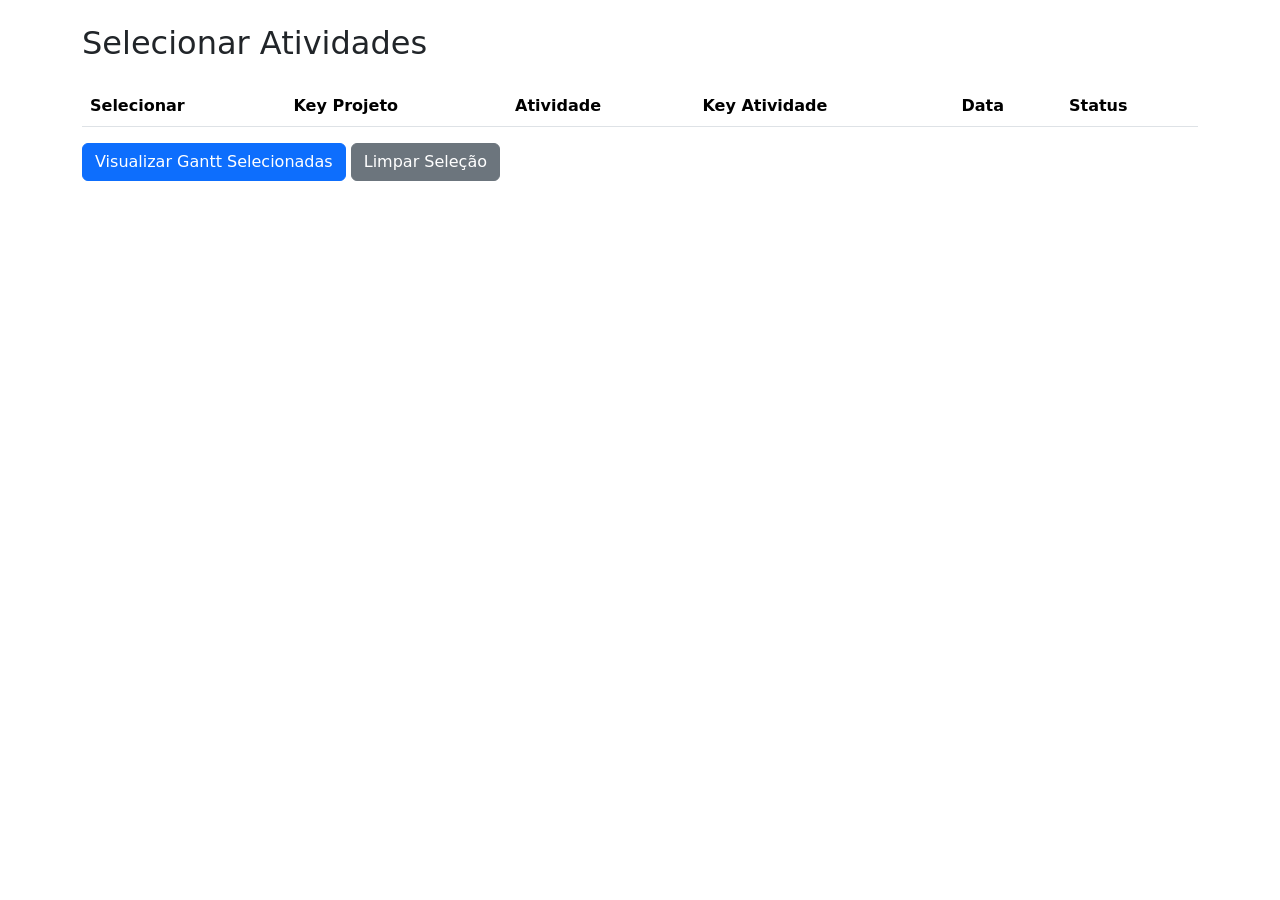
<file: Templates/grid_atividades.html>
<!DOCTYPE html>
<html lang="pt-br">
<head>
    <meta charset="UTF-8">
    <title>Seleção de Atividades</title>
    <link href="https://cdn.jsdelivr.net/npm/bootstrap@5.1.3/dist/css/bootstrap.min.css" rel="stylesheet">
    <link href="https://cdn.datatables.net/1.11.5/css/dataTables.bootstrap5.min.css" rel="stylesheet">
    <style>
        .selected {
            background-color: #e6f7ff !important;
        }
        .dataTables_wrapper {
            margin-top: 20px;
        }
        #tabelaAtividades {
            width: 100% !important;
        }
        .zoho-key {
            font-family: monospace;
            font-size: 0.9em;
        }
    </style>
</head>
<body>
    <div class="container mt-4">
        <h2 class="mb-4">Selecionar Atividades</h2>
        
        <table id="tabelaAtividades" class="table table-striped table-hover">
            <thead>
                <tr>
                    <th>Selecionar</th>
                    <!--<th>ID</th>-->
                    <!--<th>Projeto</th>-->
                    <th>Key Projeto</th>
                    <th>Atividade</th>
                    <th>Key Atividade</th>
                    <th>Data</th>
                    <th>Status</th>
                </tr>
            </thead>
            <tbody>
                <!-- Dados serão carregados via AJAX -->
            </tbody>
        </table>
        
        <div class="mt-3">
            <button id="btnVisualizarGantt" class="btn btn-primary">
                Visualizar Gantt Selecionadas
            </button>
            <button id="btnLimparSelecao" class="btn btn-secondary">
                Limpar Seleção
            </button>
        </div>
    </div>

    <!-- JavaScript Libraries -->
    <script src="https://code.jquery.com/jquery-3.6.0.min.js"></script>
    <script src="https://cdn.datatables.net/1.11.5/js/jquery.dataTables.min.js"></script>
    <script src="https://cdn.datatables.net/1.11.5/js/dataTables.bootstrap5.min.js"></script>
    
    <script>
        $(document).ready(function() {
            let atividadesSelecionadas = [];
            
            // Configuração da DataTable com paginação
            const table = $('#tabelaAtividades').DataTable({
                ajax: {
                    url: '/api/ultimas_atividades',
                    dataSrc: '',
                    data: function(d) {
                        // Adiciona parâmetro para incluir dados do projeto
                        d.include_project = true;
                    }
                },
                columns: [
                    {
                        data: null,
                        render: function(data, type, row) {
                            return `<input type="checkbox" class="form-check-input select-atividade" data-id="${row.id}">`;
                        },
                        orderable: false,
                        width: '5%'
                    },
                    //{ 
                    //    data: 'atividade_id',
                    //    width: '10%'
                    //},
                    //{ 
                    //    data: 'projeto_id',
                    //    width: '10%' 
                    //},
                    { 
                        data: 'projeto_key_zoho',
                        render: function(data, type, row) {
                            return data ? `<span class="zoho-key">${data}</span>` : '-';
                        },
                        width: '15%'
                    },
                    { 
                        data: 'nome_atividade',
                        width: '20%'
                    },
                    { 
                        data: 'key_zoho',
                        render: function(data, type, row) {
                            return data ? `<span class="zoho-key">${data}</span>` : '-';
                        },
                        width: '15%'
                    },
                    { 
                        data: 'data_inicio',
                        width: '10%'
                    },
                    { 
                        data: 'status',
                        width: '10%'
                    }
                ],
                pageLength: 20,
                lengthMenu: [10, 20, 50, 100],
                language: {
                    url: '//cdn.datatables.net/plug-ins/1.11.5/i18n/pt-BR.json'
                },
                createdRow: function(row, data, dataIndex) {
                    if (atividadesSelecionadas.includes(data.id)) {
                        $(row).addClass('selected');
                        $(row).find('.select-atividade').prop('checked', true);
                    }
                }
            });
            
            // Selecionar/deselecionar linha
            $('#tabelaAtividades tbody').on('click', 'tr', function(e) {
                if (e.target.tagName === 'A' || e.target.tagName === 'BUTTON') {
                    return;
                }
                
                const data = table.row(this).data();
                const checkbox = $(this).find('.select-atividade');
                
                if (atividadesSelecionadas.includes(data.id)) {
                    atividadesSelecionadas = atividadesSelecionadas.filter(id => id !== data.id);
                    $(this).removeClass('selected');
                    checkbox.prop('checked', false);
                } else {
                    atividadesSelecionadas.push(data.id);
                    $(this).addClass('selected');
                    checkbox.prop('checked', true);
                }
            });
            
            $('#btnVisualizarGantt').click(function() {
                if (atividadesSelecionadas.length === 0) {
                    alert('Selecione pelo menos uma atividade');
                    return;
                }
                window.open(`/visualizar_gantt_multiplo?ids=${atividadesSelecionadas.join(',')}`, '_blank');
            });
            
            $('#btnLimparSelecao').click(function() {
                atividadesSelecionadas = [];
                table.$('tr.selected').removeClass('selected');
                table.$('.select-atividade').prop('checked', false);
            });
        });
    </script>
</body>
</html>
</file>
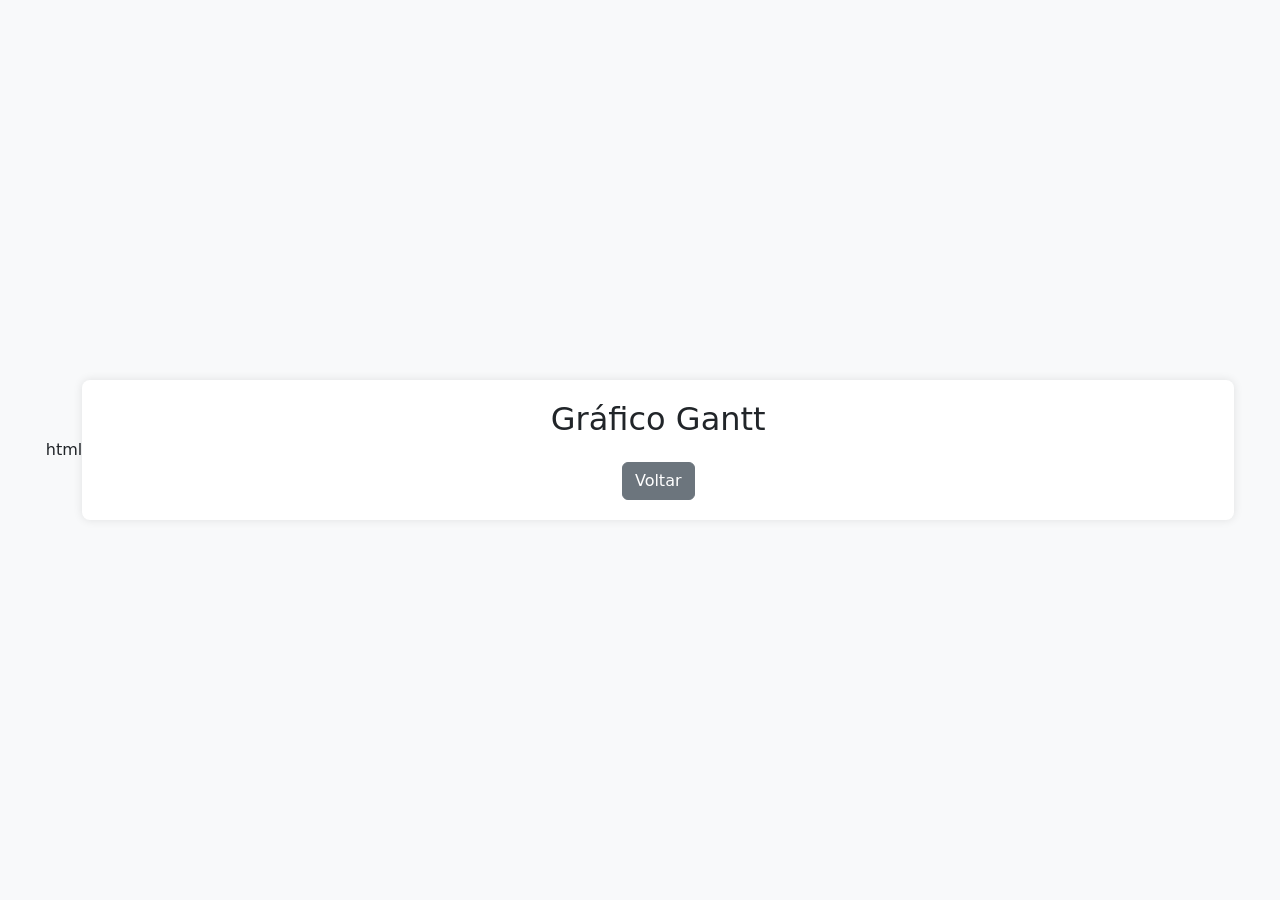
<file: Templates/visualizar_gantt.html>
html
<!DOCTYPE html>
<html lang="pt-br">
<head>
    <meta charset="UTF-8">
    <title>Gráfico Gantt</title>
    <link href="https://cdn.jsdelivr.net/npm/bootstrap@5.1.3/dist/css/bootstrap.min.css" rel="stylesheet">
    <script src="https://d3js.org/d3.v7.min.js"></script>
    <style>
        body {
            display: flex;
            justify-content: center;
            align-items: center;
            height: 100vh;
            margin: 0;
            background-color: #f8f9fa;
        }
        .gantt-container {
            width: 90%;
            max-width: 1200px;
            background: white;
            padding: 20px;
            border-radius: 8px;
            box-shadow: 0 0 10px rgba(0,0,0,0.1);
        }
        .bar-projeto {
            fill: #6c757d;
        }
        .bar-atividade {
            fill: #0d6efd;
        }
        .axis text {
            font-size: 12px;
        }
        .axis-label {
            font-size: 14px;
            font-weight: bold;
        }
    </style>
</head>
<body>
    <div class="gantt-container">
        <h2 class="text-center mb-4">Gráfico Gantt</h2>
        <div id="gantt-chart"></div>
        <div class="text-center mt-4">
            <a href="/grid_atividades" class="btn btn-secondary">Voltar</a>
        </div>
    </div>

    <script>
        // Dados do Gantt passados pelo Flask
        const dadosGantt = {{ dados_gantt|tojson|safe }};
        
        // Configurações do gráfico
        const margin = {top: 50, right: 50, bottom: 50, left: 100};
        const width = 1000 - margin.left - margin.right;
        const height = 300 - margin.top - margin.bottom;
        
        // Parse das datas
        const parseDate = d3.timeParse("%Y-%m-%d");
        const projetoStart = parseDate(dadosGantt.projeto.start);
        const projetoEnd = parseDate(dadosGantt.projeto.end);
        const atividadeStart = parseDate(dadosGantt.atividade.start);
        const atividadeEnd = parseDate(dadosGantt.atividade.end);
        
        // Encontrar o range mínimo e máximo de datas
        const minDate = d3.min([projetoStart, atividadeStart]);
        const maxDate = d3.max([projetoEnd, atividadeEnd]);
        
        // Criar escala de tempo
        const x = d3.scaleTime()
            .domain([minDate, maxDate])
            .range([0, width]);
        
        // Criar SVG
        const svg = d3.select("#gantt-chart")
            .append("svg")
            .attr("width", width + margin.left + margin.right)
            .attr("height", height + margin.top + margin.bottom)
            .append("g")
            .attr("transform", `translate(${margin.left},${margin.top})`);
        
        // Adicionar eixo X
        svg.append("g")
            .attr("class", "axis axis--x")
            .attr("transform", `translate(0,${height/2})`)
            .call(d3.axisBottom(x).ticks(10));
        
        // Adicionar barras
        // Barra do projeto (mais clara, no fundo)
        svg.append("rect")
            .attr("class", "bar-projeto")
            .attr("x", x(projetoStart))
            .attr("y", height/2 - 20)
            .attr("width", x(projetoEnd) - x(projetoStart))
            .attr("height", 40)
            .attr("rx", 5)
            .attr("ry", 5);
        
        // Barra da atividade (mais escura, sobreposta)
        svg.append("rect")
            .attr("class", "bar-atividade")
            .attr("x", x(atividadeStart))
            .attr("y", height/2 - 15)
            .attr("width", x(atividadeEnd) - x(atividadeStart))
            .attr("height", 30)
            .attr("rx", 5)
            .attr("ry", 5);
        
        // Adicionar rótulos
        svg.append("text")
            .attr("class", "axis-label")
            .attr("x", x(projetoStart))
            .attr("y", height/2 - 30)
            .text(dadosGantt.projeto.name);
        
        svg.append("text")
            .attr("class", "axis-label")
            .attr("x", x(atividadeStart))
            .attr("y", height/2 + 50)
            .text(dadosGantt.atividade.name);
        
        // Adicionar legenda
        const legend = svg.append("g")
            .attr("transform", `translate(0,${height + 30})`);
        
        legend.append("rect")
            .attr("x", 0)
            .attr("width", 15)
            .attr("height", 15)
            .attr("fill", "#6c757d");
        
        legend.append("text")
            .attr("x", 20)
            .attr("y", 12)
            .text("Projeto");
        
        legend.append("rect")
            .attr("x", 100)
            .attr("width", 15)
            .attr("height", 15)
            .attr("fill", "#0d6efd");
        
        legend.append("text")
            .attr("x", 120)
            .attr("y", 12)
            .text("Atividade");
    </script>
</body>
</file>
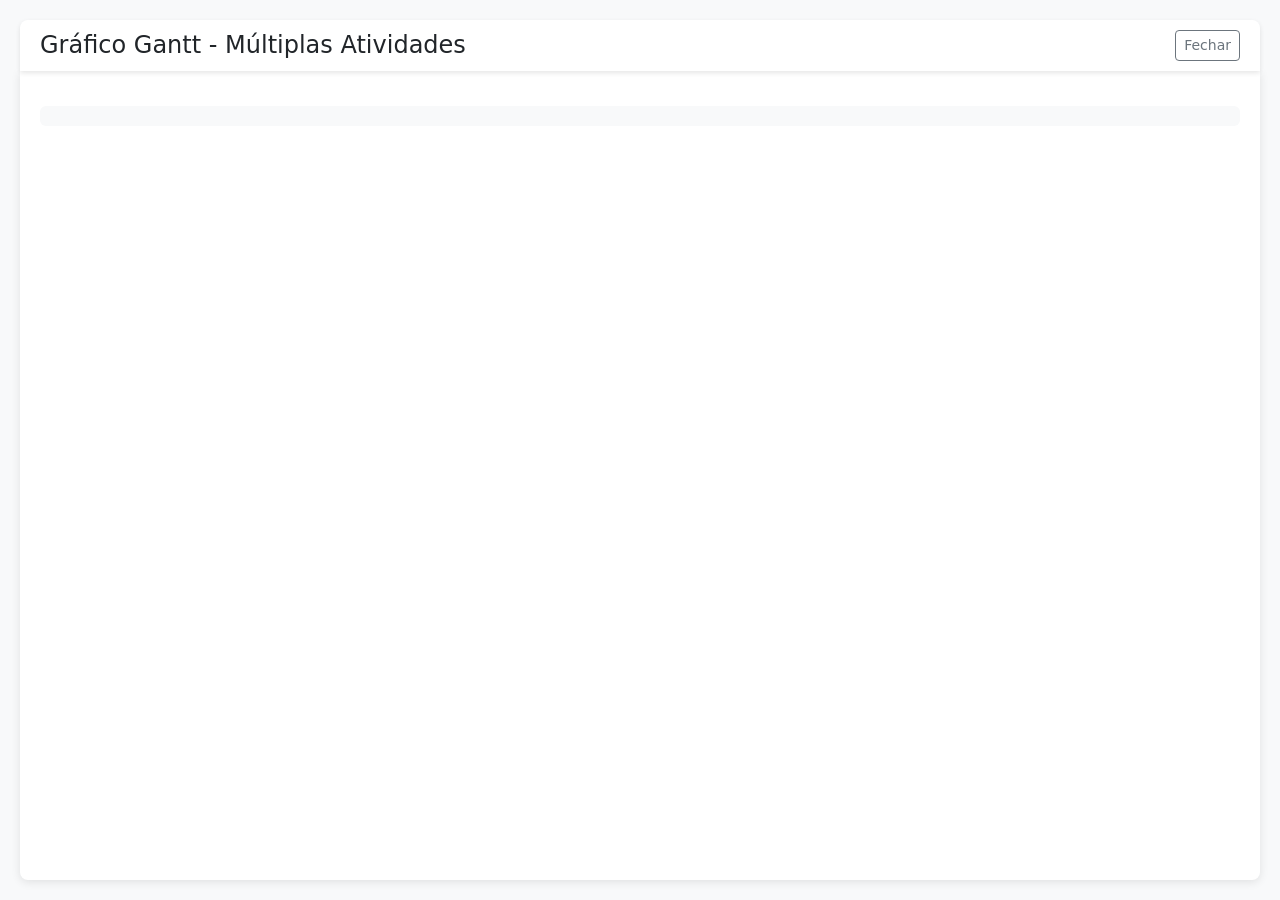
<file: Templates/visualizar_gantt_duplo.html>
<!DOCTYPE html>
<html lang="pt-br">
<head>
    <meta charset="UTF-8">
    <title>Gráfico Gantt - Múltiplas Atividades</title>
    <link href="https://cdn.jsdelivr.net/npm/bootstrap@5.1.3/dist/css/bootstrap.min.css" rel="stylesheet">
    <script src="https://d3js.org/d3.v7.min.js"></script>
    <style>
        body {
            margin: 0;
            padding: 0;
            overflow: hidden;
            background-color: #f8f9fa;
        }
        .gantt-container {
            position: fixed;
            top: 0;
            left: 0;
            right: 0;
            bottom: 0;
            padding: 20px;
            display: flex;
            flex-direction: column;
        }
        .gantt-header {
            padding: 10px 20px;
            background: white;
            border-radius: 8px 8px 0 0;
            box-shadow: 0 2px 5px rgba(0,0,0,0.1);
            z-index: 10;
        }
        .gantt-content {
            flex: 1;
            background: white;
            border-radius: 0 0 8px 8px;
            box-shadow: 0 2px 10px rgba(0,0,0,0.1);
            overflow: auto;
            padding: 20px;
        }
        .bar-atividade {
            rx: 4;
            ry: 4;
            transition: opacity 0.2s;
        }
        .bar-atividade:hover {
            opacity: 0.8;
            stroke: #333;
            stroke-width: 1px;
        }
        .axis text {
            font-size: 11px;
        }
        .axis-label {
            font-size: 12px;
            font-weight: bold;
        }
        .legenda {
            display: flex;
            flex-wrap: wrap;
            gap: 12px;
            margin-top: 15px;
            padding: 10px;
            background: #f8f9fa;
            border-radius: 6px;
        }
        .legenda-item {
            display: flex;
            align-items: center;
            gap: 6px;
            cursor: pointer;
        }
        .legenda-item:hover {
            text-decoration: underline;
        }
        .legenda-cor {
            width: 18px;
            height: 18px;
            border-radius: 3px;
            border: 1px solid #ddd;
        }
        .activity-label {
            font-size: 12px;
            font-weight: 500;
            fill: #333;
        }
        .close-btn {
            position: absolute;
            top: 20px;
            right: 20px;
            z-index: 100;
        }
    </style>
</head>
<body>
    <div class="gantt-container">
        <div class="gantt-header d-flex justify-content-between align-items-center">
            <h4 class="mb-0">Gráfico Gantt - Múltiplas Atividades</h4>
            <button onclick="window.close()" class="btn btn-sm btn-outline-secondary">
                Fechar
            </button>
        </div>
        
        <div class="gantt-content">
            <div id="gantt-chart"></div>
            <div id="legenda" class="legenda"></div>
        </div>
    </div>

    <script>
        // Obter IDs das atividades da URL
        const urlParams = new URLSearchParams(window.location.search);
        const ids = urlParams.get('ids').split(',');
        
        // Ajustar dinamicamente o tamanho do gráfico
        function resizeChart() {
            const container = document.querySelector('.gantt-content');
            const width = container.clientWidth - 40;
            const height = Math.max(500, container.clientHeight - 100);
            
            return { width, height };
        }
        
        // Buscar dados das atividades
        fetch(`/api/atividades_selecionadas?ids=${ids.join(',')}`)
            .then(response => response.json())
            .then(data => {
                if (data.length === 0) {
                    document.getElementById('gantt-chart').innerHTML = 
                        '<div class="alert alert-warning">Nenhuma atividade encontrada</div>';
                    return;
                }
                initGantt(data);
            })
            .catch(error => {
                console.error('Erro:', error);
                document.getElementById('gantt-chart').innerHTML = 
                    '<div class="alert alert-danger">Erro ao carregar dados</div>';
            });
        
        function initGantt(atividades) {
            // Configurações iniciais
            const { width, height } = resizeChart();
            const margin = { top: 20, right: 40, bottom: 60, left: 200 };
            const chartWidth = width - margin.left - margin.right;
            const chartHeight = height - margin.top - margin.bottom;
            const barHeight = 24;
            const barSpacing = 10;
            
            // Parse das datas
            const parseDate = d3.timeParse("%Y-%m-%d");
            const formatMonthDay = d3.timeFormat("%b %d");
            const formatDay = d3.timeFormat("%d");
            
            // Processar dados
            const atividadesProcessadas = atividades.map((a, i) => {
                return {
                    ...a,
                    startDate: parseDate(a.data_inicio),
                    endDate: parseDate(a.data_fim),
                    yPos: i * (barHeight + barSpacing)
                };
            });
            
            // Calcular range de datas
            const minDate = d3.min(atividadesProcessadas, a => a.startDate);
            const maxDate = d3.max(atividadesProcessadas, a => a.endDate);
            
            // Criar SVG
            const svg = d3.select("#gantt-chart")
                .html('')
                .append("svg")
                .attr("width", width)
                .attr("height", height)
                .append("g")
                .attr("transform", `translate(${margin.left},${margin.top})`);
            
            // Escalas
            const x = d3.scaleTime()
                .domain([minDate, maxDate])
                .range([0, chartWidth])
                .nice();
            
            const y = d3.scaleBand()
                .domain(atividadesProcessadas.map((a, i) => i))
                .range([0, chartHeight])
                .padding(0.2);
            
            // Eixo X com formatação detalhada
            
            //const xAxis = svg.append("g")
            //    .attr("class", "axis axis--x")
            //    .attr("transform", `translate(0,${chartHeight})`)
            //    .call(d3.axisBottom(x)
            //        .ticks(d3.timeDay.every(1))
            //        .tickFormat(d => {
                        // Mostrar dia/mês apenas para os primeiros dias de cada mês ou datas importantes
            //            if (d.getDate() === 1 || d === minDate || d === maxDate) {
            //                return formatMonthDay(d);
            //            }
            //            return formatDay(d);
            //        }));
            const xAxis = svg.append("g")
                .attr("class", "axis axis--x")
                .attr("transform", `translate(0,${chartHeight})`)
                .call(d3.axisBottom(x)
                    .ticks(d3.timeMonth.every(1))
                    .tickFormat(d3.timeFormat("%d %b %Y")));  // Exibe dia, mês e ano


            // Rotacionar labels do eixo X para melhor legibilidade
            xAxis.selectAll("text")
                .style("text-anchor", "end")
                .attr("dx", "-.8em")
                .attr("dy", ".15em")
                .attr("transform", "rotate(-45)");
            
            // Linhas de grid horizontais
            svg.append("g")
                .attr("class", "grid")
                .call(d3.axisLeft(y)
                    .tickSize(-chartWidth)
                    .tickFormat(""))
                .selectAll(".tick line")
                .attr("stroke", "#eee")
                .attr("stroke-dasharray", "2,2");
            
            // Cores para as atividades
            const cores = d3.scaleOrdinal(d3.schemeTableau10);
            
            // Desenhar barras
            const bars = svg.selectAll(".bar")
                .data(atividadesProcessadas)
                .enter()
                .append("g");
            
            bars.append("rect")
                .attr("class", "bar-atividade")
                .attr("x", d => x(d.startDate))
                .attr("y", (d, i) => y(i))
                .attr("width", d => Math.max(2, x(d.endDate) - x(d.startDate)))
                .attr("height", y.bandwidth())
                .attr("fill", d => cores(d.id))
                .attr("rx", 4)
                .attr("ry", 4)
                .append("title")
                .text(d => `${d.nome_atividade}\n${d.data_inicio} à ${d.data_fim}\nStatus: ${d.status}`);
            
            // Labels das atividades
            bars.append("text")
                .attr("class", "activity-label")
                .attr("x", d => x(d.startDate) - 8)
                .attr("y", (d, i) => y(i) + y.bandwidth() / 2)
                .attr("dy", "0.35em")
                .attr("text-anchor", "end")
                .text(d => d.nome_atividade);
            
            // Adicionar legenda interativa
            const legenda = d3.select("#legenda")
                .html('')
                .style("max-width", width + "px");
            
            const legendItems = legenda.selectAll(".legenda-item")
                .data(atividadesProcessadas)
                .enter()
                .append("div")
                .attr("class", "legenda-item")
                .style("opacity", 1)
                .on("click", function(event, d) {
                    const isActive = d3.select(this).style("opacity") === "1";
                    const newOpacity = isActive ? 0.3 : 1;
                    
                    d3.select(this).style("opacity", newOpacity);
                    
                    svg.selectAll(".bar-atividade")
                        .filter(bar => bar.id === d.id)
                        .transition()
                        .style("opacity", newOpacity);
                });
            
            legendItems.append("div")
                .attr("class", "legenda-cor")
                .style("background-color", d => cores(d.id));
            
            legendItems.append("span")
                .text(d => d.nome_atividade);
            
            // Redimensionamento responsivo
            window.addEventListener('resize', function() {
                const { width: newWidth, height: newHeight } = resizeChart();
                const newChartWidth = newWidth - margin.left - margin.right;
                const newChartHeight = newHeight - margin.top - margin.bottom;
                
                svg.attr("width", newWidth).attr("height", newHeight);
                
                x.range([0, newChartWidth]);
                y.range([0, newChartHeight]);
                
                // Atualizar eixos
                svg.select(".axis--x").call(d3.axisBottom(x));
                svg.select(".grid").call(d3.axisLeft(y).tickSize(-newChartWidth));
                
                // Atualizar barras
                svg.selectAll(".bar-atividade")
                    .attr("x", d => x(d.startDate))
                    .attr("width", d => Math.max(2, x(d.endDate) - x(d.startDate)))
                    .attr("y", (d, i) => y(i))
                    .attr("height", y.bandwidth());
                
                // Atualizar labels
                svg.selectAll(".activity-label")
                    .attr("x", d => x(d.startDate) - 8)
                    .attr("y", (d, i) => y(i) + y.bandwidth() / 2);
            });
        }
    </script>
</body>
</html>
</file>
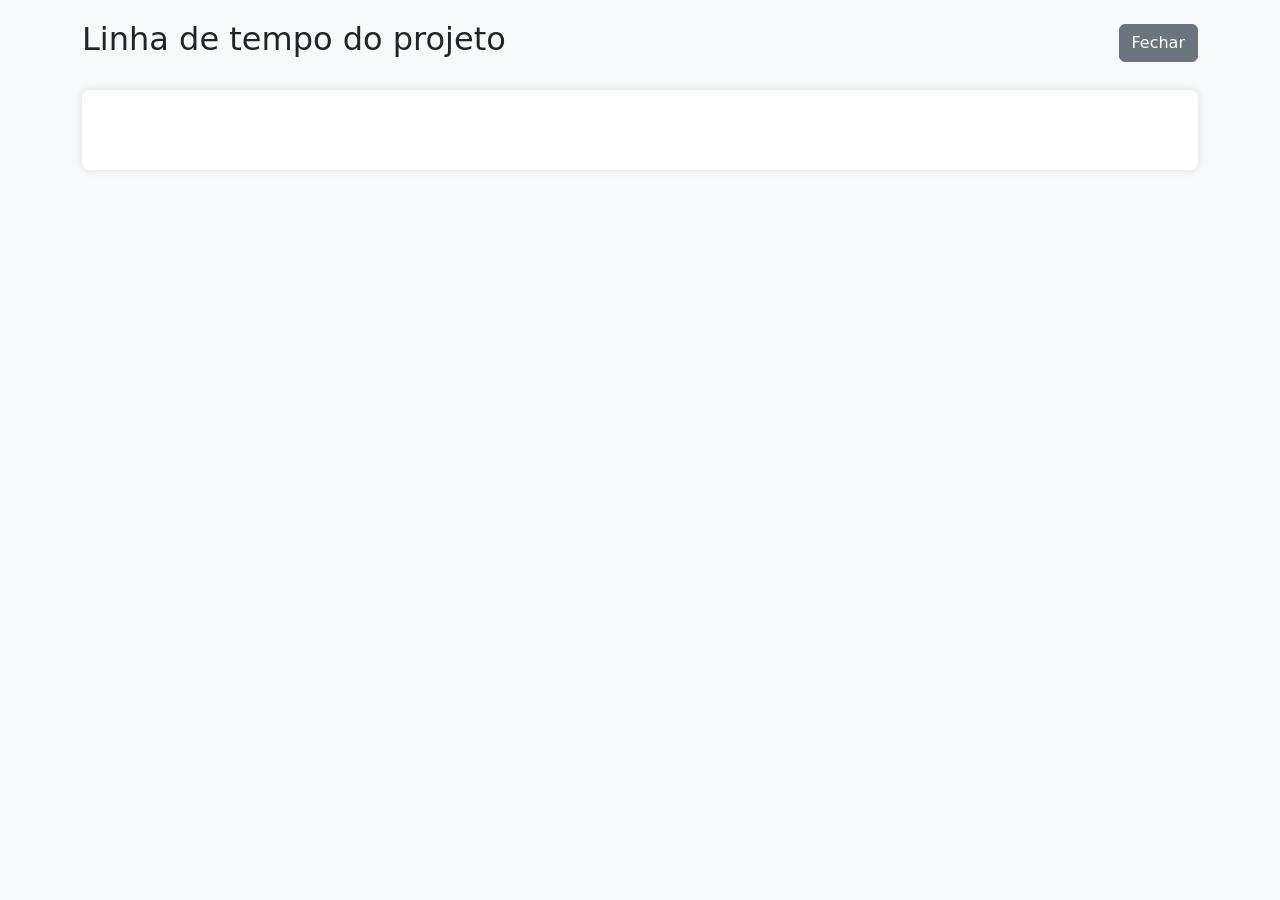
<file: Templates/visualizar_gantt_multiplo.html>
<!DOCTYPE html>
<html lang="pt-br">
<head>
    <meta charset="UTF-8">
    <title>Gráfico Gantt - Intervalo entre Inícios</title>
    <link href="https://cdn.jsdelivr.net/npm/bootstrap@5.1.3/dist/css/bootstrap.min.css" rel="stylesheet">
    <script src="https://d3js.org/d3.v7.min.js"></script>
    <style>
        body {
            padding: 20px;
            background-color: #f8f9fa;
        }
        .gantt-container {
            background: white;
            padding: 30px;
            border-radius: 8px;
            box-shadow: 0 0 10px rgba(0,0,0,0.1);
            margin-top: 20px;
        }
        .bar-intervalo {
            rx: 5;
            ry: 5;
            height: 30px;
            opacity: 0.7;
        }
        .axis text {
            font-size: 12px;
        }
        .activity-label {
            font-size: 12px;
            font-weight: 500;
        }
        .legenda {
            display: flex;
            flex-wrap: wrap;
            gap: 15px;
            margin-top: 20px;
        }
        .legenda-item {
            display: flex;
            align-items: center;
            gap: 5px;
        }
        .legenda-cor {
            width: 15px;
            height: 15px;
            border-radius: 3px;
        }
        .tick line {
            stroke: #eee;
        }
        .dashed-line {
            stroke: #666;
            stroke-width: 1px;
            stroke-dasharray: 5,5;
            opacity: 0.6;
        }
        .date-label {
            font-size: 11px;
            fill: #666;
            text-anchor: middle;
        }
        .project-title {
            color: #6c757d;
            font-size: 1.2rem;
            margin-left: 10px;
        }
    </style>
</head>
<body>
    <div class="container">
        <div class="d-flex justify-content-between align-items-center mb-4">
            <div>
                <h2 class="d-inline-block" id="project-name-title">Linha de tempo do projeto</h2>
            </div>
            <a href="javascript:window.close()" class="btn btn-secondary">Fechar</a>
        </div>
        
        <div class="gantt-container">
            <div id="gantt-chart"></div>
            <div id="legenda" class="legenda"></div>
        </div>
    </div>

    <script>
        // Obter IDs das atividades da URL
        const urlParams = new URLSearchParams(window.location.search);
        const ids = urlParams.get('ids').split(',');
        
 // Função para buscar o nome do projeto
function fetchProjectName(projeto_id) {
    return fetch(`/api/get_projeto_nome?projeto_id=${projeto_id}`)
        .then(response => {
            if (!response.ok) {
                throw new Error('Erro ao buscar nome do projeto');
            }
            return response.json();
        })
        .then(data => {
            if (data.error) {
                console.error(data.error);
                // Mostra pelo menos o ID se não encontrar o nome
                document.getElementById('project-name-title').textContent = `Projeto (ID: ${projeto_id})`;
            } else {
                // Formata o nome do projeto com a primeira letra de cada palavra em maiúscula
                const nomeFormatado = data.nome_projeto
                    .toLowerCase()
                    .split(' ')
                    .map(palavra => palavra.charAt(0).toUpperCase() + palavra.slice(1))
                    .join(' ');
                
                document.getElementById('project-name-title').textContent = nomeFormatado;
            }
        })
        .catch(error => {
            console.error('Erro ao buscar nome do projeto:', error);
            document.getElementById('project-name-title').textContent = `Projeto (ID: ${projeto_id})`;
        });
}

// Modifique a chamada principal para:
fetch(`/api/atividades_selecionadas?ids=${ids.join(',')}`)
    .then(response => response.json())
    .then(data => {
        if (data.length === 0) {
            document.getElementById('gantt-chart').innerHTML = 
                '<div class="alert alert-warning">Nenhuma atividade encontrada</div>';
            return;
        }
        
        // Buscar e mostrar nome do projeto
        if (data[0] && data[0].projeto_id) {
            fetchProjectName(data[0].projeto_id);
        } else {
            document.getElementById('project-name-title').textContent = 'Projeto não especificado';
        }
        
        desenharGantt(data);
    })
    .catch(error => {
        console.error('Erro:', error);
        document.getElementById('gantt-chart').innerHTML = 
            '<div class="alert alert-danger">Erro ao carregar dados</div>';
    });
        
        function desenharGantt(atividades) {
            // Ordenar atividades por data de início
            atividades.sort((a, b) => new Date(a.data_inicio) - new Date(b.data_fim));
            
            // Configurações do gráfico
            const margin = {top: 40, right: 30, bottom: 50, left: 150};
            const width = 1000 - margin.left - margin.right;
            const height = 400 - margin.top - margin.bottom;
            
            // Parse das datas
            const parseDate = d3.timeParse("%Y-%m-%d");
            const formatDate = d3.timeFormat("%d/%m/%Y");
            
            // Criar array de intervalos
            const intervalos = [];
            for (let i = 0; i < atividades.length - 1; i++) {
                intervalos.push({
                    inicio: parseDate(atividades[i].data_inicio),
                    fim: parseDate(atividades[i+1].data_inicio),
                    atividade1: atividades[i].nome_atividade,
                    atividade2: atividades[i+1].nome_atividade,
                    id: `${atividades[i].id}-${atividades[i+1].id}`,
                    data_inicio_str: atividades[i].data_inicio,
                    data_fim_str: atividades[i+1].data_inicio
                });
            }
            
            // Criar escalas
            const x = d3.scaleTime()
                .domain([
                    d3.min(intervalos, d => d.inicio),
                    d3.max(intervalos, d => d.fim)
                ])
                .range([0, width])
                .nice();
            
            const y = d3.scaleBand()
                .domain(intervalos.map(d => d.id))
                .range([0, height])
                .padding(0.2);
            
            // Criar SVG
            
            const svg = d3.select("#gantt-chart")
                .append("svg")
                .attr("width", width + margin.left + margin.right)
                .attr("height", height + margin.top + margin.bottom)
                .append("g")
                .attr("transform", `translate(${margin.left},${margin.top})`);
            
            // Adicionar eixo X (linha do tempo)
            svg.append("g")
                .attr("transform", `translate(0,${height})`)
                .call(d3.axisBottom(x)
                    .tickFormat(formatDate)
                    .tickSizeOuter(0));
            
            // Adicionar grade
            svg.append("g")
                .attr("class", "grid")
                .call(d3.axisLeft(y)
                    .tickSize(-width)
                    .tickFormat(""))
                .selectAll(".tick line")
                .attr("stroke", "#f5f5f5");
            
            // Adicionar linhas verticais pontilhadas nos extremos
            intervalos.forEach(intervalo => {
                // Linha no início do intervalo
                svg.append("line")
                    .attr("class", "dashed-line")
                    .attr("x1", x(intervalo.inicio))
                    .attr("x2", x(intervalo.inicio))
                    .attr("y1", 0)
                    .attr("y2", height);
                
                // Linha no fim do intervalo
                svg.append("line")
                    .attr("class", "dashed-line")
                    .attr("x1", x(intervalo.fim))
                    .attr("x2", x(intervalo.fim))
                    .attr("y1", 0)
                    .attr("y2", height);
                
                // Rótulo da data inicial
                svg.append("text")
                    .attr("class", "date-label")
                    .attr("x", x(intervalo.inicio))
                    .attr("y", -10)
                    .text(formatDate(intervalo.inicio));
                
                // Rótulo da data final (apenas para o último intervalo)
                if (intervalo === intervalos[intervalos.length - 1]) {
                    svg.append("text")
                        .attr("class", "date-label")
                        .attr("x", x(intervalo.fim))
                        .attr("y", -10)
                        .text(formatDate(intervalo.fim));
                }
            });
            
            // Adicionar barras de intervalo
            
            svg.selectAll(".bar-intervalo")
                .data(intervalos)
                .enter()
                .append("rect")
                .attr("class", "bar-intervalo")
                .attr("x", d => x(d.inicio))
                .attr("y", d => y(d.id))
                .attr("width", d => Math.max(1, x(d.fim) - x(d.inicio)))
                .attr("height", y.bandwidth())
                .attr("fill", (d, i) => d3.schemeCategory10[i % 10])
                .attr("rx", 5)
                .attr("ry", 5);
            
            // Adicionar rótulos das atividades
            svg.selectAll(".intervalo-label")
                .data(intervalos)
                .enter()
                .append("text")
                .attr("class", "activity-label")
                .attr("x", d => x(d.inicio) - 10)
                .attr("y", d => y(d.id) + y.bandwidth()/2)
                .attr("dy", "0.35em")
                .attr("text-anchor", "end")
                .text(d => `${d.atividade1} → ${d.atividade2}`);
            
            // Adicionar duração
            /*
            svg.selectAll(".duracao-label")
                .data(intervalos)
                .enter()
                .append("text")
                .attr("class", "activity-label")
                .attr("x", d => x(d.inicio) + (x(d.fim) - x(d.inicio))/2)
                .attr("y", d => y(d.id) + y.bandwidth()/2)
                .attr("dy", "0.35em")
                .attr("text-anchor", "middle")
                .text(d => {
                    const diff = Math.round((d.fim - d.inicio) / (1000 * 60 * 60 * 24));
                    return `${diff} dia${diff !== 1 ? 's' : ''}`;
                });
            */
            // Adicionar legenda
            const legenda = d3.select("#legenda");
            intervalos.forEach((intervalo, i) => {
                const item = legenda.append("div")
                    .attr("class", "legenda-item");
                
                item.append("div")
                    .attr("class", "legenda-cor")
                    .style("background-color", d3.schemeCategory10[i % 10]);
                
                item.append("span")
                    .text(`${intervalo.atividade1} → ${intervalo.atividade2}`);
            });
        }
    </script>
</body>
</html>
</file>
